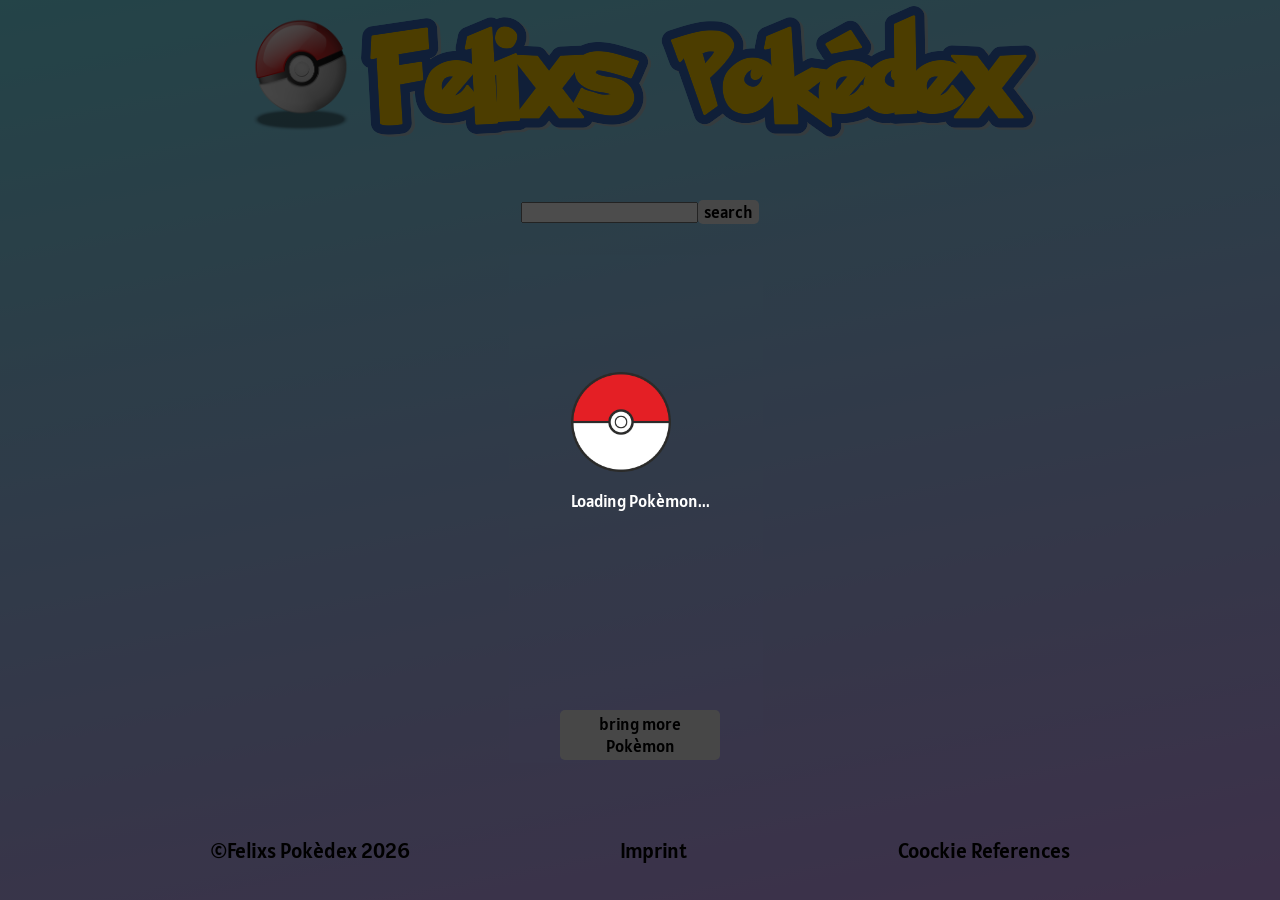
<file: index.html>
<!DOCTYPE html>
<html lang="de">
<head>
    <meta charset="UTF-8">
    <meta name="viewport" content="width=device-width, initial-scale=1.0">
    <title>Felixs Pokèdex</title>
    <link rel="shortcut icon" href="./assets/img/fav.png" type="image/x-icon">
    <link rel="stylesheet" href="style.css">
    <link rel="stylesheet" href="./styles/colors.css">
    <link rel="stylesheet" href="./styles/fonts.css">
    <link rel="stylesheet" href="./styles/assets.css">
    <link rel="stylesheet" href="./styles/global.css">
    <script src="script.js"></script>
    <script src="./scripts/templates.js"></script>
</head>
<body onload="getPokemonData(), loadSearchIndex()">
  <header class="header-container" id="topbase">
    <div class="header-wrapper">
      <img class="pokeball" src="./assets/img/95c-pokeball-1594373_1280.png" alt="Pokéball">
      <a href="index.html"><img class="logo" src="./assets/img/Pekedex.png" alt="Logo"></a>
    </div>  
    <section id="search">
      <input id="searchInput" type="text" oninput="processSearchInput()">
      <button class="header-btn" onclick="findPokemon()">search</button>
    </section>
    <div class="error-container">
      <p id="error-message"></p>
    </div>
    <section id="suggestions">
      <p id="error-message"></p>
    </section>
  </header>
  <main id="content">

  </main>
  <section class="button-position">
    <button class="loading-btn" onclick="getPokemonData()">bring more Pokèmon</button>
  </section>
  <section class="d-none" id="loading-overlay">
    <div class="loading-screen">
      <div class="spinner">
        <img class="loading-spinner" src="./assets/icons/alanyadk-pokemon-1536849_640.png" alt="Pokèball">
        <p>Loading Pokèmon...</p>
      </div> 
    </div>
  </section>
  <dialog id="dialog-container">

  </dialog>
  <footer>
    <a href="#topbase">©Felixs Pokèdex 2026</a>
    <a href="./imprint.html" target="_blank">Imprint</a>
    <a href="https://youtu.be/YUnvdq9_TKI?si=NFotVxdKXbVo_c3L" target="_blank">Coockie References</a>
  </footer>
</body>
</html>
</file>
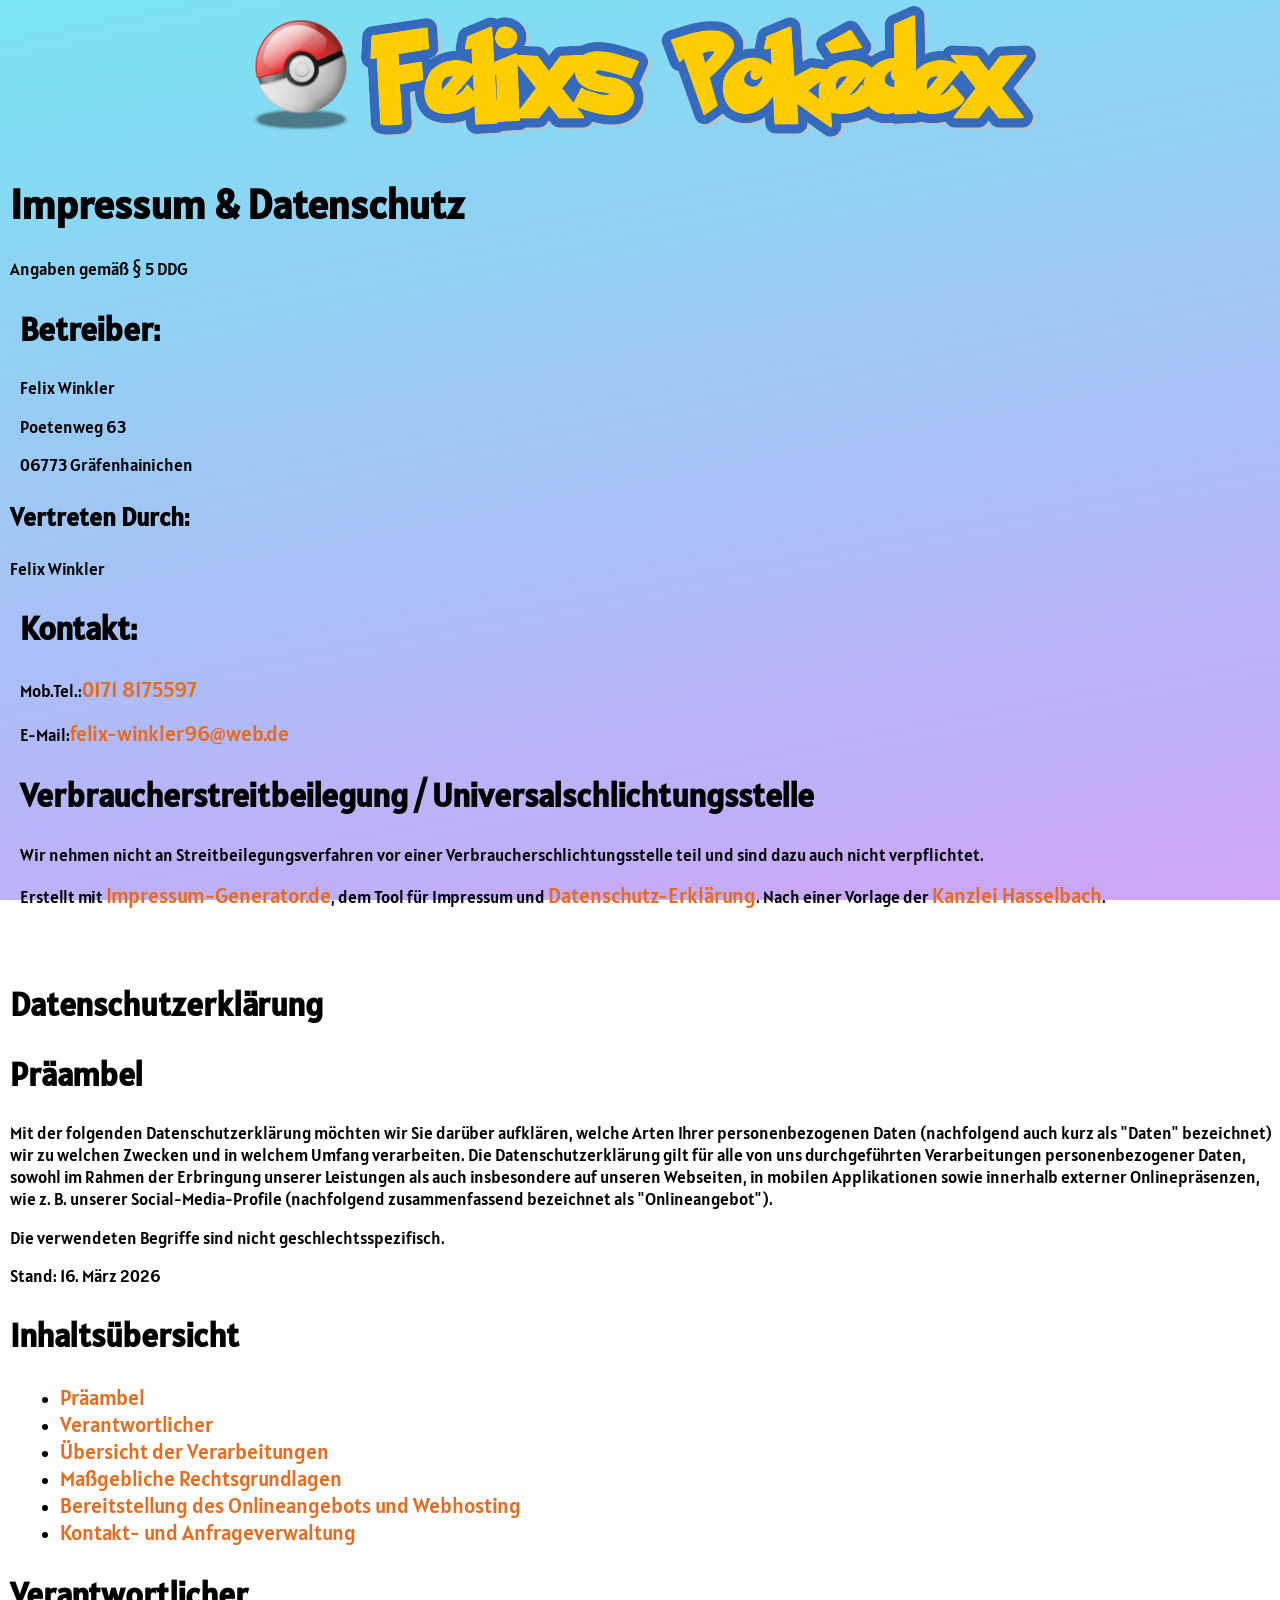
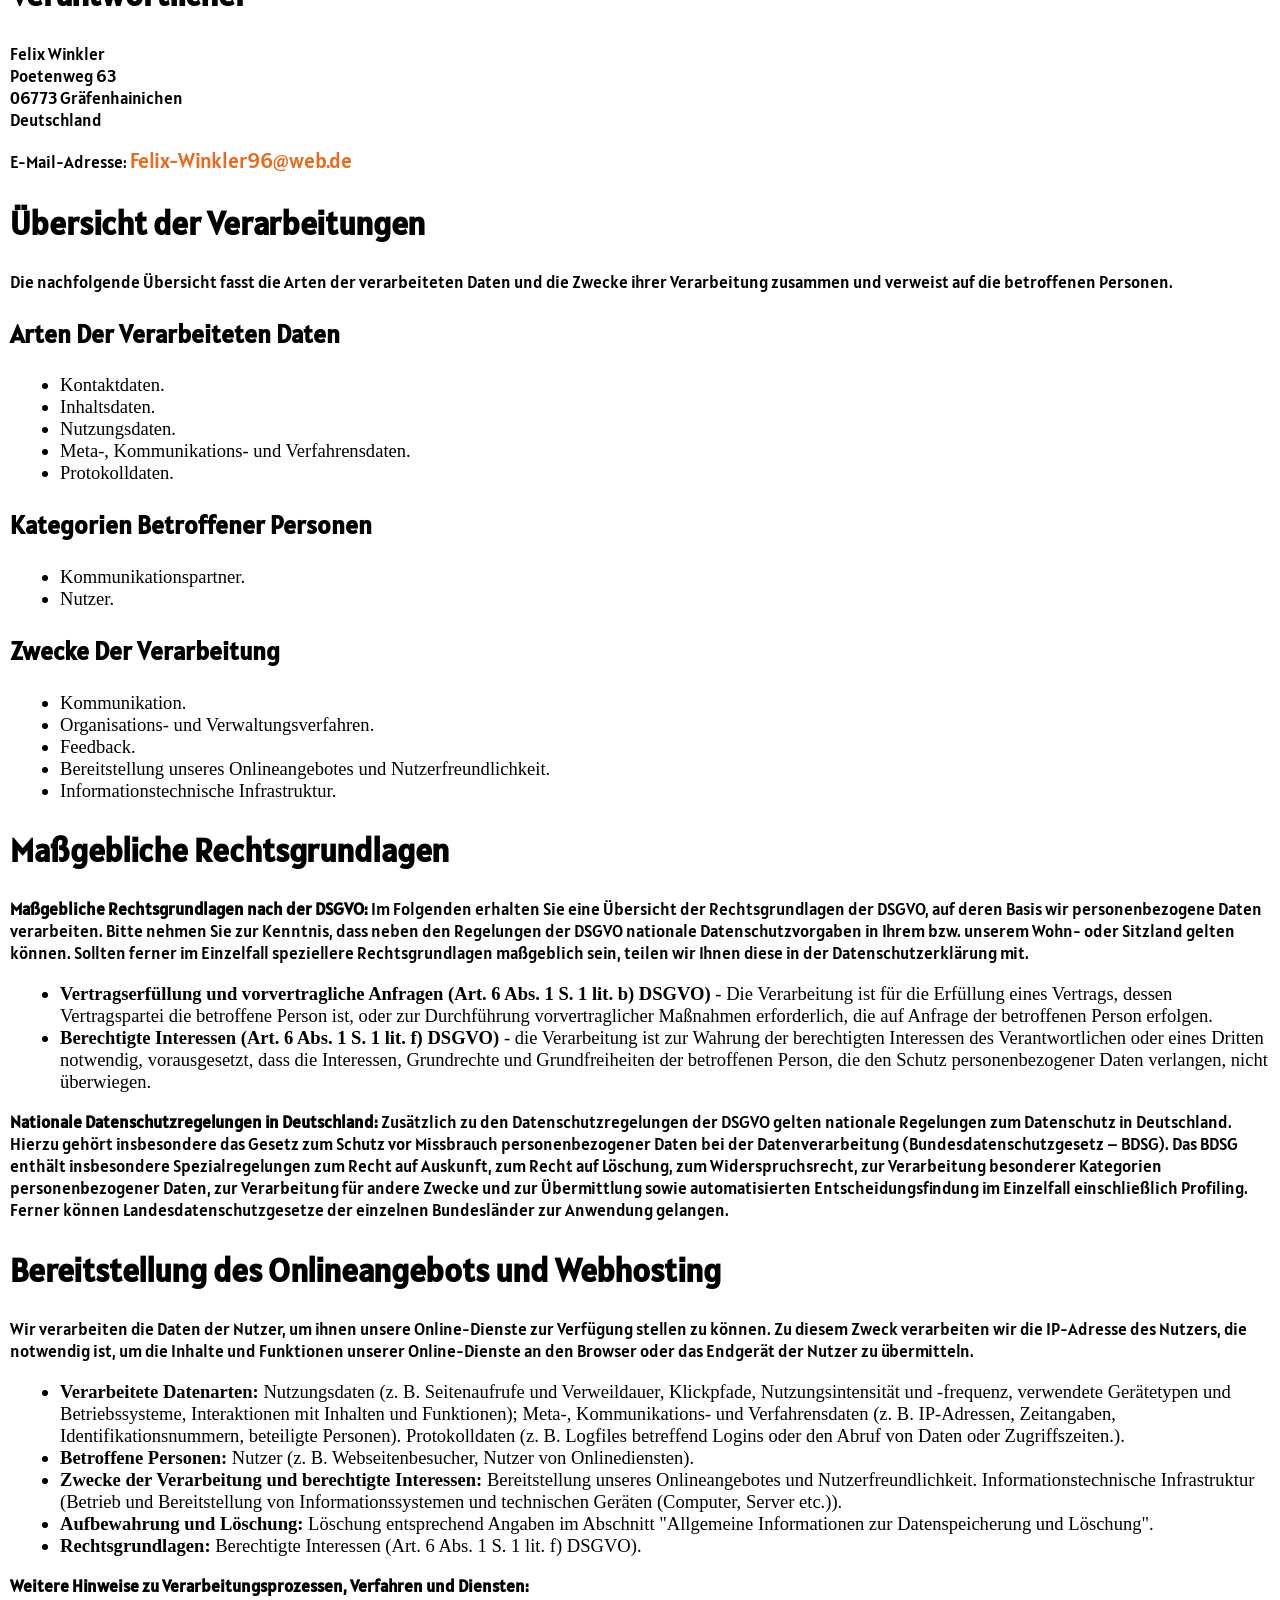
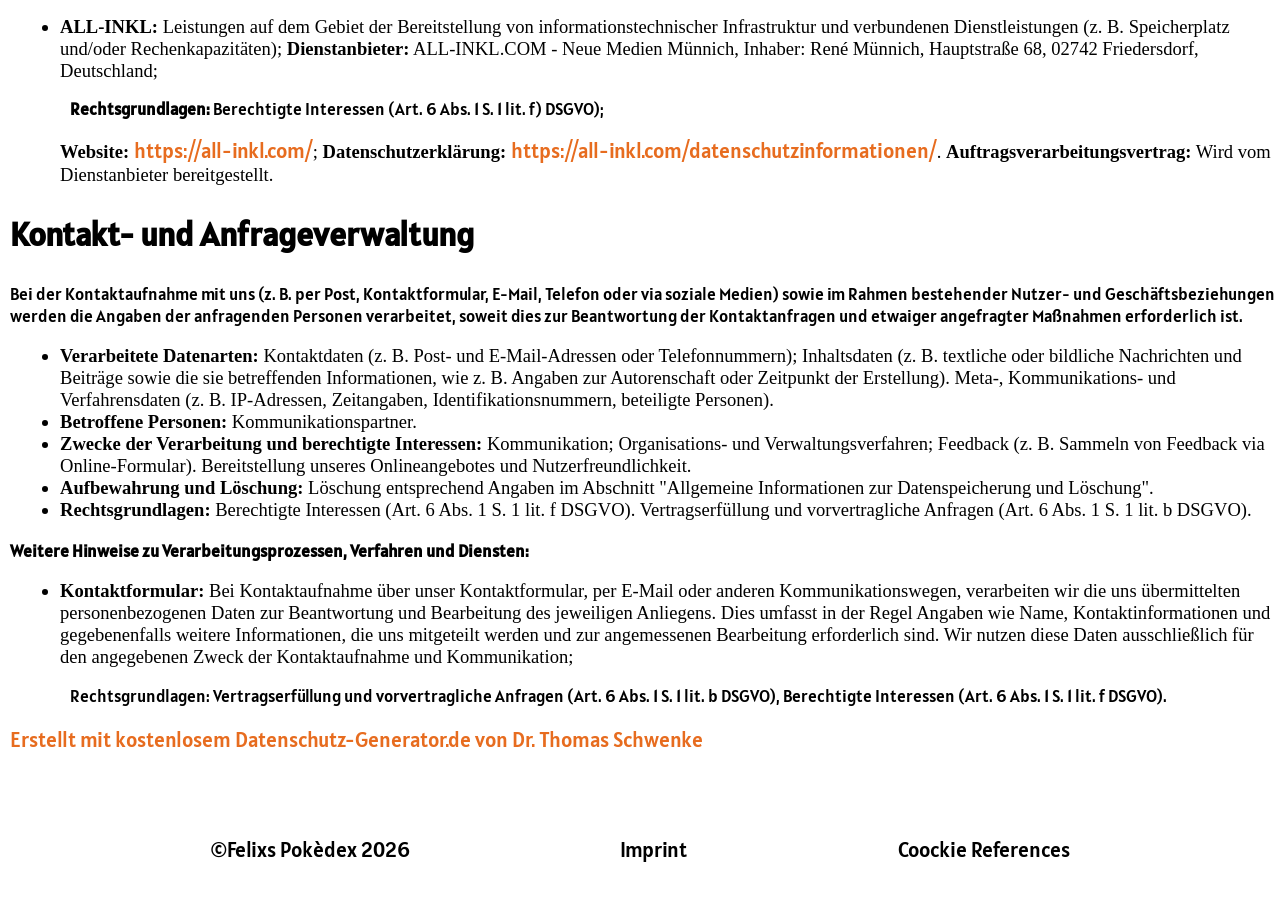
<file: imprint.html>
<!DOCTYPE html>
<html lang="de">
<head>
  <meta charset="UTF-8">
  <meta name="viewport" content="width=device-width, initial-scale=1.0">
  <title>Imprint</title>
  <link rel="shortcut icon" href="./assets/img/fav.png" type="image/x-icon">
  <link rel="stylesheet" href="./styles/imprint.css">
  <link rel="stylesheet" href="style.css">
  <link rel="stylesheet" href="./styles/global.css">
  <link rel="stylesheet" href="./styles/fonts.css">
  <link rel="stylesheet" href="./styles/assets.css">
</head>
<body>
  <header class="header-container" id="topbase">
    <div class="header-wrapper">
      <img class="pokeball" src="./assets/img/95c-pokeball-1594373_1280.png" alt="Pokéball">
      <a href="index.html"><img class="logo" src="./assets/img/Pekedex.png" alt="Logo"></a>
    </div>
  </header>
  <main class="imprint-page">
    <h1>Impressum & Datenschutz</h1>
    <p>Angaben gemäß § 5 DDG</p>
    <section class="operator">
      <h2>Betreiber:</h2>
      <p>Felix Winkler</p>
      <p>Poetenweg 63</p>
      <p>06773 Gräfenhainichen</p>
    </section>
    <h3>Vertreten durch:</h3>
    <p>Felix Winkler</p>
    <section class="contact-data">
      <h2>Kontakt:</h2>
      <p>Mob.Tel.:<a href="tel:0171 8175597">0171 8175597</a></p>
      <p>
        E-Mail:<a href="mail_to" target="_blank">felix-winkler96@web.de</a>
      </p>
    </section>
    <section class="epilogue">
      <h2><span class="br-point">Verbraucherstreitbeilegung</span> <span class="br-point">/
          Universalschlichtungsstelle</span></h2>
      <p>
        Wir nehmen nicht an Streitbeilegungsverfahren vor einer
        Verbraucherschlichtungsstelle teil und sind dazu auch nicht
        verpflichtet.
      </p>
      <p>
        Erstellt mit
        <a href="https://impressum-generator.de" target="_blank" rel="dofollow">Impressum-Generator.de</a>, dem Tool
        für Impressum und
        <a href="https://impressum-generator.de/datenschutz-generator" target="_blank"
          rel="dofollow">Datenschutz-Erklärung</a>. Nach einer Vorlage der
        <a href="https://www.kanzlei-hasselbach.de/" target="_blank" rel="dofollow">Kanzlei Hasselbach</a>.
    </section>
    </p>
    <section class="privacy-policy-head">
      <h2>Datenschutzerklärung</h2>
    </section>
    <section class="proloque">
      <h2 id="m716">Präambel</h2>
      <p>Mit der folgenden Datenschutzerklärung möchten wir Sie darüber aufklären, welche Arten Ihrer
        personenbezogenen
        Daten (nachfolgend auch kurz als "Daten" bezeichnet) wir zu welchen Zwecken und in welchem Umfang verarbeiten.
        Die Datenschutzerklärung gilt für alle von uns durchgeführten Verarbeitungen personenbezogener Daten, sowohl
        im
        Rahmen der Erbringung unserer Leistungen als auch insbesondere auf unseren Webseiten, in mobilen Applikationen
        sowie innerhalb externer Onlinepräsenzen, wie z. B. unserer Social-Media-Profile (nachfolgend zusammenfassend
        bezeichnet als "Onlineangebot").</p>
      <p>Die verwendeten Begriffe sind nicht geschlechtsspezifisch.</p>
    </section>
    <p>Stand: 16. März 2026</p>
    <section>
      <h2>Inhaltsübersicht</h2>
      <ul class="index">
        <li><a class="index-link" href="#m716">Präambel</a></li>
        <li><a class="index-link" href="#m3">Verantwortlicher</a></li>
        <li><a class="index-link" href="#mOverview">Übersicht der Verarbeitungen</a></li>
        <li><a class="index-link" href="#m2427">Maßgebliche Rechtsgrundlagen</a></li>
        <li><a class="index-link" href="#m225">Bereitstellung des Onlineangebots und Webhosting</a></li>
        <li><a class="index-link" href="#m182">Kontakt- und Anfrageverwaltung</a></li>
      </ul>
    </section>
    <section>
      <h2 id="m3">Verantwortlicher</h2>
      <p>Felix Winkler<br>Poetenweg 63<br>06773 Gräfenhainichen <br>Deutschland</p>
      <p>E-Mail-Adresse: <a href="mailto:Felix-Winkler96@web.de">Felix-Winkler96@web.de</a></p>
    </section>
    <section>
      <h2 id="mOverview">Übersicht der Verarbeitungen</h2>
      <p>Die nachfolgende Übersicht fasst die Arten der verarbeiteten Daten und die Zwecke ihrer Verarbeitung zusammen
        und verweist auf die betroffenen Personen.</p>
    </section>
    <section>
      <h3>Arten der verarbeiteten Daten</h3>
      <ul>
        <li>Kontaktdaten.</li>
        <li>Inhaltsdaten.</li>
        <li>Nutzungsdaten.</li>
        <li>Meta-, Kommunikations- und Verfahrensdaten.</li>
        <li>Protokolldaten.</li>
      </ul>
    </section>
    <section>
      <h3>Kategorien betroffener Personen</h3>
      <ul>
        <li>Kommunikationspartner.</li>
        <li>Nutzer.</li>
      </ul>
    </section>
    <section>
      <h3>Zwecke der Verarbeitung</h3>
      <ul>
        <li>Kommunikation.</li>
        <li>Organisations- und Verwaltungsverfahren.</li>
        <li>Feedback.</li>
        <li>Bereitstellung unseres Onlineangebotes und Nutzerfreundlichkeit.</li>
        <li>Informationstechnische Infrastruktur.</li>
      </ul>
    </section>
    <section>
      <h2 id="m2427">Maßgebliche Rechtsgrundlagen</h2>
      <p><strong>Maßgebliche Rechtsgrundlagen nach der DSGVO: </strong>Im Folgenden erhalten Sie eine Übersicht der
        Rechtsgrundlagen der DSGVO, auf deren Basis wir personenbezogene Daten verarbeiten. Bitte nehmen Sie zur
        Kenntnis, dass neben den Regelungen der DSGVO nationale Datenschutzvorgaben in Ihrem bzw. unserem Wohn- oder
        Sitzland gelten können. Sollten ferner im Einzelfall speziellere Rechtsgrundlagen maßgeblich sein, teilen wir
        Ihnen diese in der Datenschutzerklärung mit.</p>
      <ul>
        <li><strong>Vertragserfüllung und vorvertragliche Anfragen (Art. 6 Abs. 1 S. 1 lit. b) DSGVO)</strong> - Die
          Verarbeitung ist für die Erfüllung eines Vertrags, dessen Vertragspartei die betroffene Person ist, oder zur
          Durchführung vorvertraglicher Maßnahmen erforderlich, die auf Anfrage der betroffenen Person erfolgen.</li>
        <li><strong>Berechtigte Interessen (Art. 6 Abs. 1 S. 1 lit. f) DSGVO)</strong> - die Verarbeitung ist zur
          Wahrung der berechtigten Interessen des Verantwortlichen oder eines Dritten notwendig, vorausgesetzt, dass
          die
          Interessen, Grundrechte und Grundfreiheiten der betroffenen Person, die den Schutz personenbezogener Daten
          verlangen, nicht überwiegen.</li>
      </ul>
      <p><strong>Nationale Datenschutzregelungen in Deutschland: </strong>Zusätzlich zu den Datenschutzregelungen der
        DSGVO gelten nationale Regelungen zum Datenschutz in Deutschland. Hierzu gehört insbesondere das Gesetz zum
        Schutz vor Missbrauch personenbezogener Daten bei der Datenverarbeitung (Bundesdatenschutzgesetz – BDSG). Das
        BDSG enthält insbesondere Spezialregelungen zum Recht auf Auskunft, zum Recht auf Löschung, zum
        Widerspruchsrecht, zur Verarbeitung besonderer Kategorien personenbezogener Daten, zur Verarbeitung für andere
        Zwecke und zur Übermittlung sowie automatisierten Entscheidungsfindung im Einzelfall einschließlich Profiling.
        Ferner können Landesdatenschutzgesetze der einzelnen Bundesländer zur Anwendung gelangen.</p>
    </section>
    <section>
      <h2 id="m225">Bereitstellung des Onlineangebots und Webhosting</h2>
      <p>Wir verarbeiten die Daten der Nutzer, um ihnen unsere Online-Dienste zur Verfügung stellen zu können. Zu
        diesem
        Zweck verarbeiten wir die IP-Adresse des Nutzers, die notwendig ist, um die Inhalte und Funktionen unserer
        Online-Dienste an den Browser oder das Endgerät der Nutzer zu übermitteln.</p>
      <ul class="m-elements">
        <li><strong>Verarbeitete Datenarten:</strong> Nutzungsdaten (z. B. Seitenaufrufe und Verweildauer, Klickpfade,
          Nutzungsintensität und -frequenz, verwendete Gerätetypen und Betriebssysteme, Interaktionen mit Inhalten und
          Funktionen); Meta-, Kommunikations- und Verfahrensdaten (z. B. IP-Adressen, Zeitangaben,
          Identifikationsnummern, beteiligte Personen). Protokolldaten (z. B. Logfiles betreffend Logins oder den
          Abruf
          von Daten oder Zugriffszeiten.).</li>
        <li><strong>Betroffene Personen:</strong> Nutzer (z. B. Webseitenbesucher, Nutzer von Onlinediensten).</li>
        <li><strong>Zwecke der Verarbeitung und berechtigte Interessen:</strong> Bereitstellung unseres
          Onlineangebotes
          und Nutzerfreundlichkeit. Informationstechnische Infrastruktur (Betrieb und Bereitstellung von
          Informationssystemen und technischen Geräten (Computer, Server etc.)).</li>
        <li><strong>Aufbewahrung und Löschung:</strong> Löschung entsprechend Angaben im Abschnitt "Allgemeine
          Informationen zur Datenspeicherung und Löschung".</li>
        <li><strong>Rechtsgrundlagen:</strong> Berechtigte Interessen (Art. 6 Abs. 1 S. 1 lit. f) DSGVO).
        </li>
      </ul>
      <p><strong>Weitere Hinweise zu Verarbeitungsprozessen, Verfahren und Diensten:</strong></p>
      <ul class="m-elements">
        <li><strong>ALL-INKL: </strong>Leistungen auf dem Gebiet der Bereitstellung von informationstechnischer
          Infrastruktur und verbundenen Dienstleistungen (z. B. Speicherplatz und/oder Rechenkapazitäten);
          <strong>Dienstanbieter:</strong> ALL-INKL.COM - Neue Medien Münnich, Inhaber: René Münnich, Hauptstraße 68,
          02742 Friedersdorf, Deutschland; <p><strong>Rechtsgrundlagen:</strong> Berechtigte Interessen
            (Art. 6 Abs. 1 S. 1 lit. f) DSGVO); </p><strong>Website:</strong> <a href="https://all-inkl.com/"
            target="_blank">https://all-inkl.com/</a>; <strong>Datenschutzerklärung:</strong> <a
            href="https://all-inkl.com/datenschutzinformationen/"
            target="_blank">https://all-inkl.com/datenschutzinformationen/</a>.
          <strong>Auftragsverarbeitungsvertrag:</strong> Wird vom Dienstanbieter bereitgestellt.
        </li>
      </ul>
    </section>
    <section>
      <h2 id="m182">Kontakt- und Anfrageverwaltung</h2>
      <p>Bei der Kontaktaufnahme mit uns (z. B. per Post, Kontaktformular, E-Mail, Telefon oder via soziale Medien)
        sowie im Rahmen bestehender Nutzer- und Geschäftsbeziehungen werden die Angaben der anfragenden Personen
        verarbeitet, soweit dies zur Beantwortung der Kontaktanfragen und etwaiger angefragter Maßnahmen erforderlich
        ist.</p>
      <ul class="m-elements">
        <li><strong>Verarbeitete Datenarten:</strong> Kontaktdaten (z. B. Post- und E-Mail-Adressen oder
          Telefonnummern); Inhaltsdaten (z. B. textliche oder bildliche Nachrichten und Beiträge sowie die sie
          betreffenden Informationen, wie z. B. Angaben zur Autorenschaft oder Zeitpunkt der Erstellung). Meta-,
          Kommunikations- und Verfahrensdaten (z. B. IP-Adressen, Zeitangaben, Identifikationsnummern, beteiligte
          Personen).</li>
        <li><strong>Betroffene Personen:</strong> Kommunikationspartner.</li>
        <li><strong>Zwecke der Verarbeitung und berechtigte Interessen:</strong> Kommunikation; Organisations- und
          Verwaltungsverfahren; Feedback (z. B. Sammeln von Feedback via Online-Formular). Bereitstellung unseres
          Onlineangebotes und Nutzerfreundlichkeit.</li>
        <li><strong>Aufbewahrung und Löschung:</strong> Löschung entsprechend Angaben im Abschnitt "Allgemeine
          Informationen zur Datenspeicherung und Löschung".</li>
        <li><strong>Rechtsgrundlagen:</strong> Berechtigte Interessen (Art. 6 Abs. 1 S. 1 lit. f DSGVO).
          Vertragserfüllung und vorvertragliche Anfragen (Art. 6 Abs. 1 S. 1 lit. b DSGVO).</li>
      </ul>
      <p><strong>Weitere Hinweise zu Verarbeitungsprozessen, Verfahren und Diensten:</strong></p>
      <ul class="m-elements">
        <li><strong>Kontaktformular: </strong>Bei Kontaktaufnahme über unser Kontaktformular, per E-Mail oder anderen
          Kommunikationswegen, verarbeiten wir die uns übermittelten personenbezogenen Daten zur Beantwortung und
          Bearbeitung des jeweiligen Anliegens. Dies umfasst in der Regel Angaben wie Name, Kontaktinformationen und
          gegebenenfalls weitere Informationen, die uns mitgeteilt werden und zur angemessenen Bearbeitung
          erforderlich
          sind. Wir nutzen diese Daten ausschließlich für den angegebenen Zweck der Kontaktaufnahme und Kommunikation;
          <p>Rechtsgrundlagen: Vertragserfüllung und vorvertragliche Anfragen (Art. 6 Abs.
            1 S. 1 lit. b DSGVO), Berechtigte Interessen (Art. 6 Abs. 1 S. 1 lit. f DSGVO).</p>
        </li>
      </ul>
    </section>
    <p class="seal"><a href="https://datenschutz-generator.de/"
        title="Rechtstext von Dr. Schwenke - für weitere Informationen bitte anklicken." target="_blank"
        rel="noopener noreferrer nofollow">Erstellt mit kostenlosem Datenschutz-Generator.de von Dr. Thomas
        Schwenke</a></p>
  </main>
  <footer>
    <a href="#topbase">©Felixs Pokèdex 2026</a>
    <a href="./imprint.html" target="_blank">Imprint</a>
    <a>Coockie References</a>
  </footer>
</body>
</html>
</file>
<file: style.css>
.header-wrapper{
    display: flex;
    align-items: center;
    justify-content: center;
}

.header-container{
    width: 100%;
    background-color: rgba(0, 0, 0, 0);
}

#search{
    display: flex;
    align-items: center;
    justify-content: center;
    margin-top: 50px;
    padding-bottom: 10px;
}

#error-message{
    color: #bc2c2c;
}

.error-container{
    display: flex;
    justify-content: center;
}

.header-btn{
    border-radius: 5px;
}

.frontcard{
    height: 260px;
    width: 200px;
    border: solid #111 1px; 
    border-radius: 12px;
    background-color: rgba(0, 0, 0, 0.2);
    margin: 20px;
    padding: 5px;
}

.frontcard:hover{
    transform: scale(1.1);
    cursor: pointer;
    -webkit-box-shadow: 0px 0px 11px 7px #daa520; 
    box-shadow: 0px 0px 11px 7px #daa520;
}

.headcard{
    display: flex;
    align-items: center;
    gap: 5px;
}

.pokemoncard{
    display: flex;
    justify-content: center;
    width: 100%;
    box-shadow: inset 0px 0px 35px 10px rgba(0, 0, 0, 0.25);
    border-radius: 15px;
}

.pokemoncard-dialog{
    display: flex;
    justify-content: space-between;
    align-items: center;
    padding-left: 10px;
    padding-right: 10px;
    padding-bottom: 20px;
}

#content{
    display: flex;
    flex: 1;
    flex-wrap: wrap;
    align-items: center;
    justify-content: center;
}

.typecard{
    display: flex;
    justify-content: space-evenly;
}

.typecard-dialog{
    display: flex;
    align-items: center;
    justify-content: space-between;
}

.main-type,
.secondary-type{
    font-family: 'Orbitron-Medium';
    padding: 5px;
    width: 70px;
    text-align: center;
    border: #111 solid 1px;
    border-radius: 3px;
}

.loading-btn{
    border-radius: 5px;
    height: 50px;
    width: 160px;
}

.button-position{
    display: flex;
    justify-content: center;
    margin-top: 20px;
    margin-bottom: 40px;
}

#dialogcard{
    height: 700px;
    width: 800px;
    background-color: lightgrey;
}

#dialog-container{
    padding: 0px;
    border-radius: 15px;
}

#dialog-container[open]::backdrop {
    opacity: 0.85;
    background-color: #c1c1c1c1;
    transition: all 0.5s ease-in-out;
    overflow: hidden;
}

.top-section{
    display: flex;
    justify-content: space-between;
    padding-top: 20px;
    padding-left: 20px;
    padding-right: 20px;
}

.cry{
    width: 32px;
    border-radius: 16px;
}

.flex{
    display: flex;
    gap: 20px;
    align-items: center;
}

.description-section{
    display: flex;
    flex-direction: column;
}

.d-none{
    display: none;
}

.direction-btn{
    height: 28px;
    width: 32px;
}

.disabled{
    color: #bc2c2c;
    font-size: 2.0rem;
    font-weight: 700;
    margin: 0;
}

.disabled:hover{
    cursor: not-allowed;
}

.loading-screen {
    position: fixed;
    top: 0;
    left: 0;
    width: 100%;
    height: 100%;
    background-color: rgba(0, 0, 0, 0.7);
    z-index: 9999;
    display: flex;
    flex-direction: column;
    justify-content: center;
    align-items: center;
}

.spinner {
    color: #fff;
    font-family: 'Alatsi-Regular';
}

@keyframes spin {
    from {
        transform: rotate(0deg);
            }

    to {
        transform: rotate(360deg);
            }
}

.flex-head{
    display: flex;
    align-items: center;
    justify-content: center;
    gap: 10px;
}

#general-info,
#stats-wrapper{
    background-color: lightgray;
    padding: 20px;
    height: 100%;
    width: 80%;
}

.firstLetterUppercase{
    text-transform: capitalize;
    margin-bottom: 10px;
}

.suggestion-item{
    background-color: rgb(120, 228, 242);
    color: #333;
    cursor: pointer;
}

.suggestion-txt{
    margin: 0;
    text-transform: capitalize;
    text-align: center;
}

.error-message{
    height: 20px;
    background-color: #777;
    color: #bc2c2c;
}

.shiny{
    background: #333;
    color: #fff;
    border-radius: 20px;
}

.type-section{
    display: flex;
    justify-content: center;
    gap: 80px;
    padding-bottom: 10px;
}

.type-icon{
    height: 30px;
    width: 30px;
    border: #111 solid 1px;
    border-radius: 15px;
}

.switch-btn{
    height: 30px;
    width: 30px;
    border-radius: 15px;
    font-weight: 700;
    font-size: 2rem;
    background-color: #77777730;
}

#infocard{
    background-color: lightgray;
}

.nav-wrapper{
    width: 100%;
    display: flex;
    justify-content: center;
    align-items: center;
    background-color: rgb(226, 226, 226);
    padding-top: 10px;
    padding-bottom: 10px;
}

.nav-btn{
    background-color: rgba(110, 190, 255, 0.5);
    color: blue;
    border-radius: 10px;
}

.stat-row {
    display: flex;
    align-items: center;
    margin-bottom: 8px;
}

.stat-label {
    width: 80px;
    font-size: 1.2rem;
    font-weight: bold;
    color: #666;
}

.stat-value {
    width: 35px;
    font-weight: bold;
    text-align: right;
    margin-right: 10px;
}

.maxProgressbar {
    flex: 1;
    background: #eeeeee;
    height: 12px;
    border-radius: 6px;
    overflow: hidden;
}

.partlyProgressbar {
    height: 100%;
    background: #47d44c;
    border-radius: 6px;
}

.nav-position{
    display: flex;
    justify-content: space-evenly;
    width: 100%;
}

@media(max-width:1920px) {
    #dialogcard{
        width: 1000px;
    }
}

@media(max-width:1440px) {
    #dialogcard{
        height: 1000px;
        width: 800px;
    }
}

@media(max-width:850px) {
    #dialogcard-container{
        height: 100vh;
        width: 100vw;
    }

    #dialogcard{
        height: 100vh;
        width: 600px;
    }
}

@media(max-width:650px) {
    #dialogcard{
        height: 100vh;
        width: 350px;
    }
}

@media(max-width:400px) {
    #dialogcard{
        height: 100vh;
        width: 280px;
    }
}
</file>
<file: styles/colors.css>
.bg_normal{
    background-color: #A8A77A;
}

.bg_fire{
    background-color: #EE8130;
}

.bg_water{
    background-color: #6390F0;
}

.bg_electric{
    background-color: #F7D02C;
}

.bg_grass{
    background-color: #7AC74C;
}

.bg_ice{
    background-color: #96D9D6;
}

.bg_fighting{
    background-color: #C22E28;
}

.bg_poison{
    background-color: #A33EA1;
}

.bg_ground{
    background-color: #E2BF65;
}

.bg_flying{
    background-color: #A98FF3;
}

.bg_psychic{
    background-color: #F95587;
}

.bg_bug{
    background-color: #A6B91A;
}

.bg_rock{
    background-color: #B6A136;
}

.bg_ghost{
    background-color: #735797;
}

.bg_dragon{
    background-color: #6F35FC;
}

.bg_dark{
    background-color: #705746;
}

.bg_steel{
    background-color: #B7B7CE;
}

.bg_fairy{
    background-color: #D685AD;
}
</file>
<file: styles/fonts.css>
@font-face {
    font-family: 'Orbitron-Medium';
    src: url(../assets/fonts/Orbitron-Medium.ttf);
}

@font-face {
    font-family: 'Orbitron-SemiBold';
    src: url(../assets/fonts/Orbitron-SemiBold.ttf);
}

@font-face {
    font-family: 'Alatsi-Regular';
    src: url(../assets/fonts/Alatsi-Regular.ttf);
}
</file>
<file: styles/assets.css>
.pokeball{
    height: 150px;
    width: 120px;
}

.speaker{
    height: 20px;
    width: 20px;
}

.loading-spinner{
    width: 100px;
    height: 100px;
    animation: spin 1s linear infinite; 
}

#dialog-img{
    background-image: url(../assets/icons/ginlimone-monster-ball-8084507_640.png);
    background-repeat: no-repeat;
    background-position: cover;
    background-size: 280px;
    height: 280px;
    width: 280px;
}

#shiny-icon{
    height: 30px;
    width: 30px;
}

@media(max-width:850px) {
    .logo{
        width: 480px;
    }

    .pokeball{
        height: 100px;
        width: 80px;
    }
}
@media(max-width:650px) {
    #dialog-img{
    background-size: 140px;
    height: 140px;
    width: 140px;
    }

    .logo{
        width: 300px;
        margin-top: 10px;
    }

    .pokeball{
        height: 70px;
        width: 60px;
        margin-top: 10px;
    }
}

@media(max-width:420px) {
    .pokeball{
        display: none;
    }
}
</file>
<file: styles/global.css>
body,
html{
    margin: 0;
    scroll-behavior: smooth;
    background: linear-gradient(169deg, #78e4f2 0%, #cfa4f9 100%);
	background-repeat: no-repeat;
	background-size: cover;
	background-attachment: fixed;
	font-size: 64.5%;
	width: 100%;
	height: 100%;
}

body {
    display: flex;
    flex-direction: column;
	min-height: 100vh;
}

body:has(dialog[open]) {
    overflow: hidden;
}

button{
	border-width: 0;
	cursor: pointer;
	font-family: 'Orbitron-Regular';
	font-size: 1.6rem;
}

h1{
	font-family: 'Alatsi-Regular';
	font-size: 4.0rem;
}

h2{
	font-family: 'Alatsi-Regular';
	font-size: 3.2rem;
}

h3{
	font-family: 'Alatsi-Regular';
	font-size: 2.4rem;
	text-transform: capitalize;
}

p{
	font-family: 'Alatsi-Regular';
	font-size: 1.6rem;
}

a{
	text-decoration: none;
	cursor: pointer;
	font-size: 2.0rem;
	font-family: 'Alatsi-Regular';
	color: black;
}

a:hover{
	text-decoration: underline;
}

button{
	font-family: 'Alatsi-Regular';
	font-size: 1.6rem;
	cursor: pointer;
}

button:hover{
	transform: scale(1.05);
}

footer{
	height: 100px;
	background-color: rgba(0, 0, 0, 0);
	display: flex;
	justify-content: space-evenly;
	align-items: center;
	flex-shrink: 0;
}

dialog.scroller{
    scrollbar-color: #777 rgba(0,0,0,0);
}

@media(max-width:600px) {
    footer{
		height: 200px;
		flex-direction: column;
		gap: 20px;
	}
}
</file>
<file: styles/imprint.css>
.imprint-page {
  h1{
    margin-left: 10px;
  }

  h2{
    margin-left: 10px;
  }

  h3{
    margin-left: 10px;
  }

  p{
    margin-left: 10px;
  }

  a {
    color: #E76C1F;
  }

  a:hover {
    text-decoration: underline;
  }

  ul,
  li {
    font-size: 1.8rem;
    margin-left: 10px;
  }

  .operator {
    margin-top: 20px;
    margin-bottom: 20px;
    margin-left: 10px;
  }

  .contact-data {
    margin-top: 20px;
    margin-bottom: 20px;
    margin-left: 10px;
  }

  .container {
    padding-top: 50px;
    margin-left: 10px;
  }

  .epilogue {
    padding-bottom: 30px;
    margin-left: 10px;
  }

  .seal {
    padding-bottom: 30px;
    margin-left: 10px;
  }
}

@media(max-width: 880px) {
  .br-point {
    overflow-wrap: break-word;
  }
}
</file>
